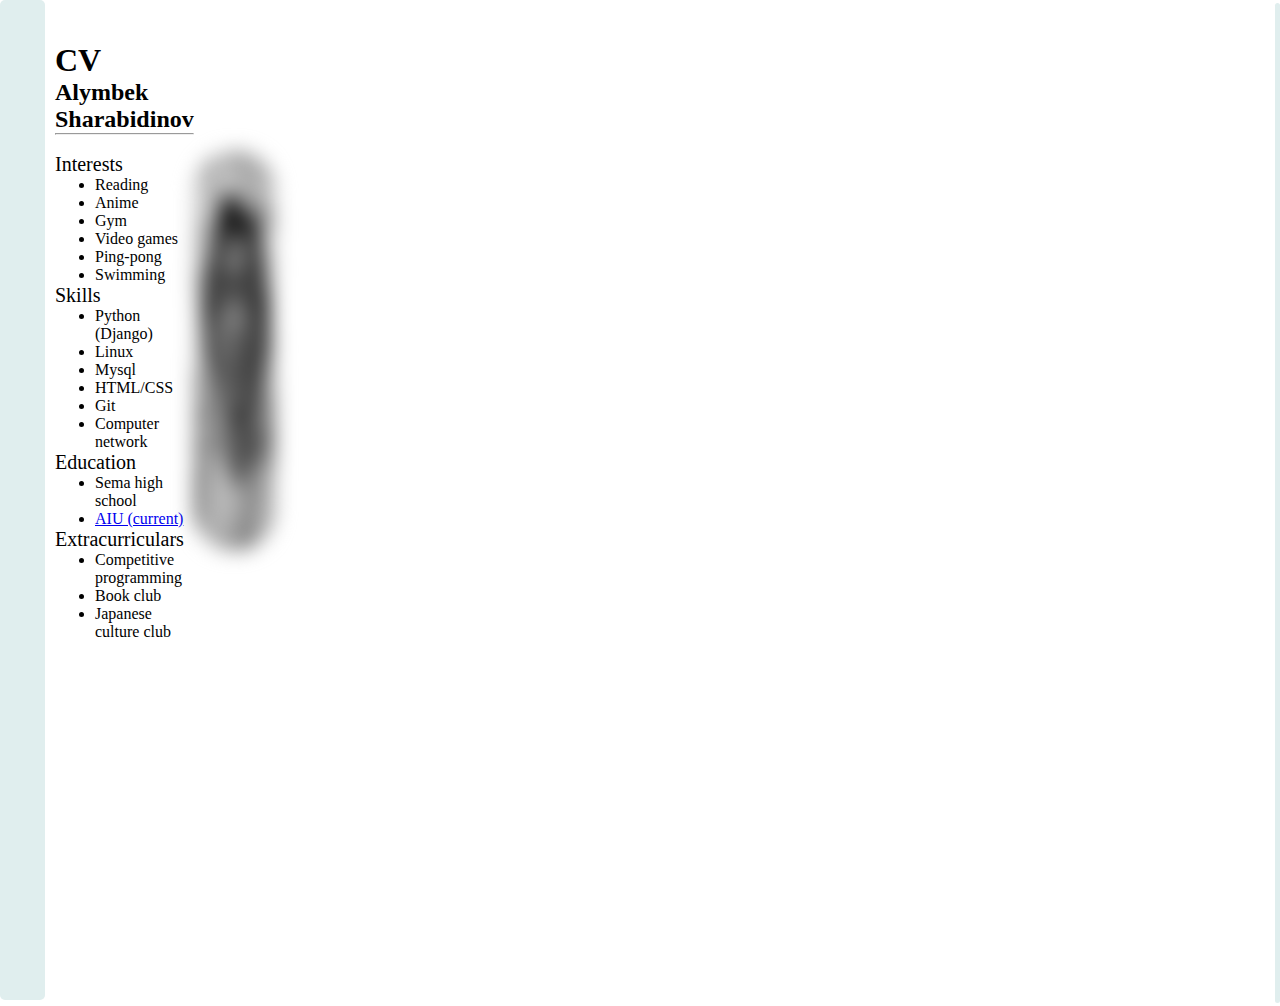
<file: index.html>
<!DOCTYPE html>
<html lang="en">

<head>
  <meta charset="UTF-8">
  <meta http-equiv="X-UA-Compatible" content="IE=edge">
  <meta name="viewport" content="width=device-width, initial-scale=1.0">
  <link rel="stylesheet" type="text/css" href="static/css/style.css">
  <title>CV</title>
</head>

<body>
  <div class="container">
    <div id="header"></div>
    <div class="left"></div>
    <div class="stuff">
      <br><br>
      <h1>CV</h1>
      <h2>Alymbek Sharabidinov</h2>
      <hr />
      <br>
      <p class="head">Interests</p>
      <ul>
        <li>Reading</li>
        <li>Anime</li>
        <li>Gym</li>
        <li>Video games</li>
        <li>Ping-pong</li>
        <li>Swimming</li>
      </ul>
      <p class="head">Skills</p>
      <ul>
        <li class="skills">Python (Django)</li>
        <li class="skills">Linux</li>
        <li class="skills">Mysql</li>
        <li class="skills">HTML/CSS</li>
        <li class="skills">Git</li>
        <li class="skills">Computer network</li>
      </ul>
      <p class="head">Education</p>
      <ul>
        <li>Sema high school</li>
        <li><a href="http://alatoo.edu.kg/">AIU (current)</a></li>
      </ul>
      <p class="head">Extracurriculars</p>
      <ul>
        <li>Competitive programming</li>
        <li>Book club</li>
        <li>Japanese culture club</li>
      </ul>
    </div>
    <div class="photo">
      <img class="img" src="photo_2022-09-30_18-36-03.jpg" alt="profile photo">
    </div>
    <div class="right"></div>
  </div>
</body>

</html>
</file>
<file: static/css/style.css>
* {
  max-width: 100%;
  margin: auto;
}



div {
  border-radius: 5px;
}

.container {
  display: flex;
}

#header {
  height: 40px;
  width: 100%;
  position: fixed;
  z-index: 1;
}

#title {
  margin-left: 3%;
}


.left {
  height: 1000px;
  width: 45px;
  background-color: #e0eeee;
  float: left;
  position: fixed;
}

.right {
  height: 1000px;
  width: 45px;
  background-color: #e0eeee;
  float: right;
  position: inherit;
}

.stuff {
  display: inline-block;
  margin-top: 6px;
  margin-left: 55px;
  width: 75%;
  height: 1000px;
}

p,
li {
  font-family: 'Cormorant Garamond';
}

.head {
  font-size: 20px;
}

#name {
  font-family: Sacramento;
  float: right;
  margin-top: 10px;
  margin-right: 4%;
}

.img {
  width: 800px;
  height: 400px;
  border-radius: 50px;
  filter: gray;
  -webkit-filter: grayscale(1) blur(10px);
  -webkit-transition: all .8s ease-in-out;
}

.photo {
  padding-right: 1000px;
  padding-bottom: 300px;
}

.img:hover {
  filter: none;
  -webkit-filter: grayscale(0);
  -webkit-transform: scale(1.01);
}
</file>
